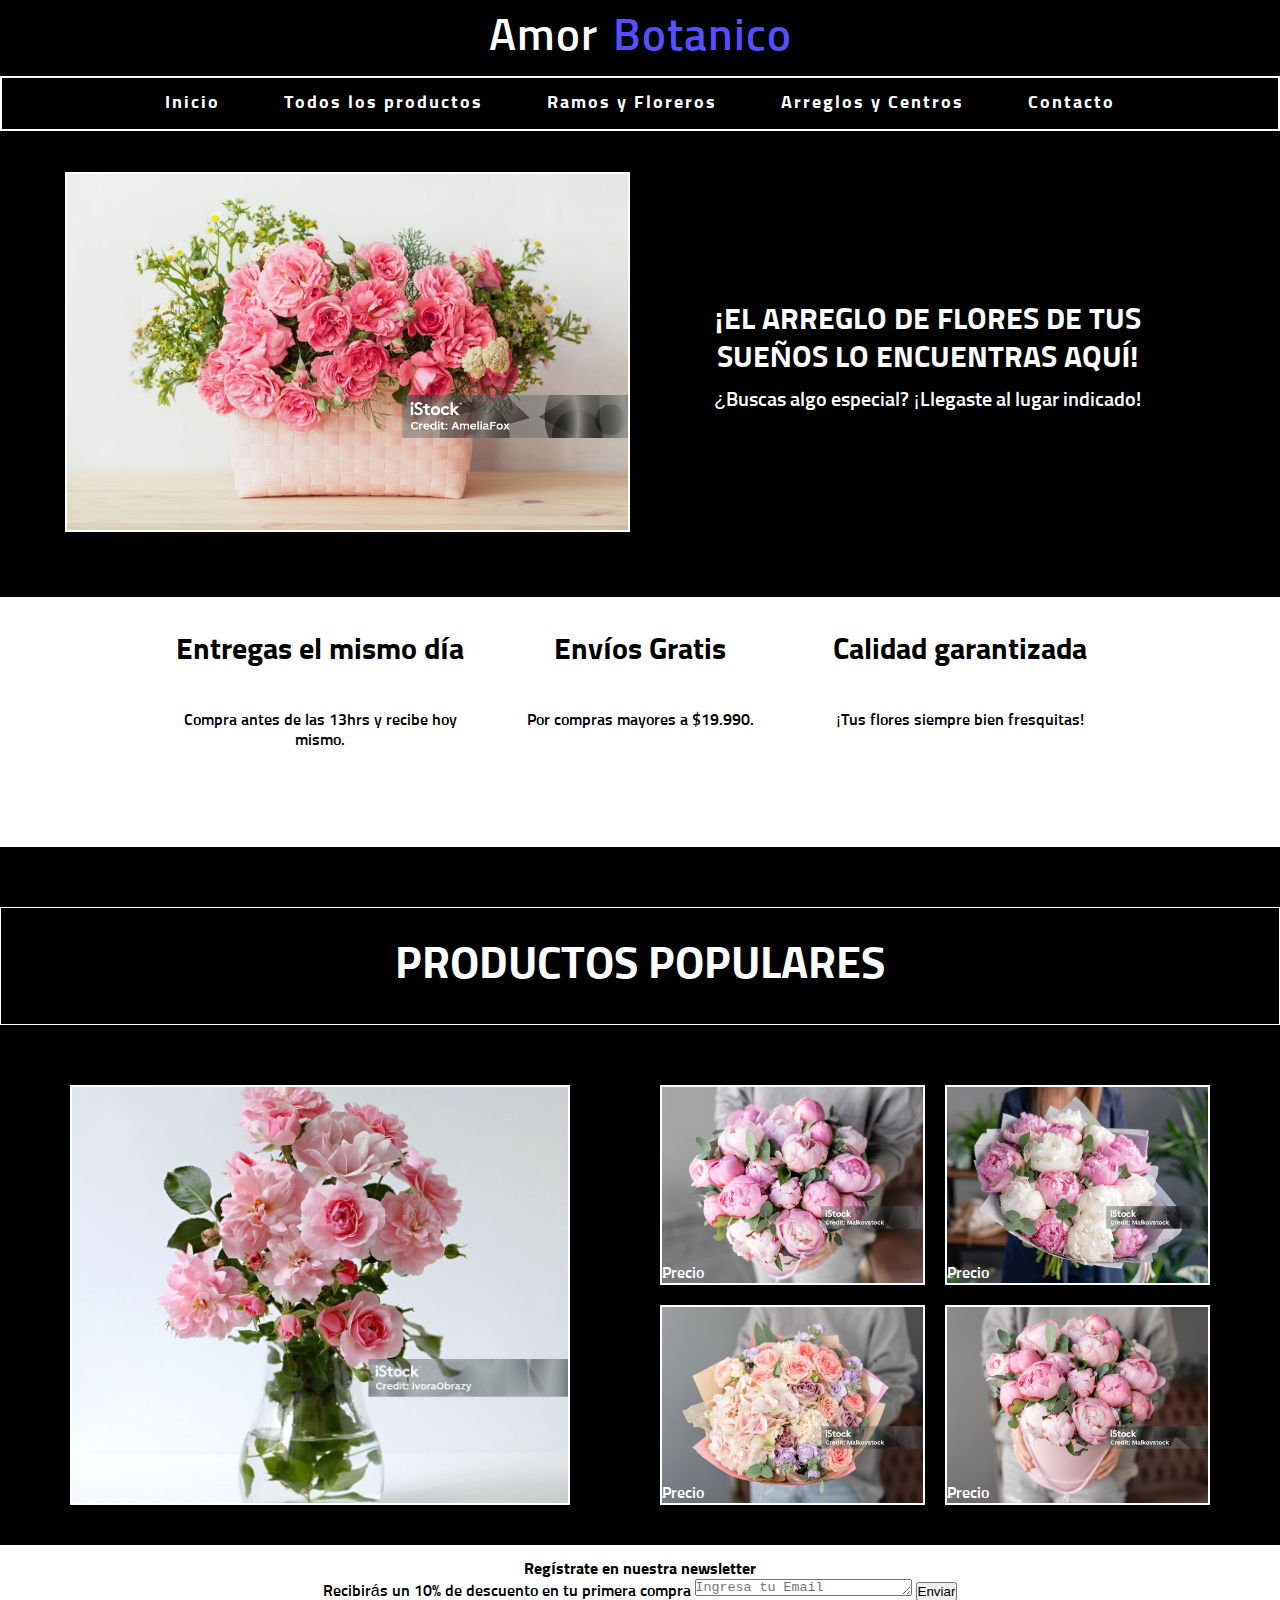
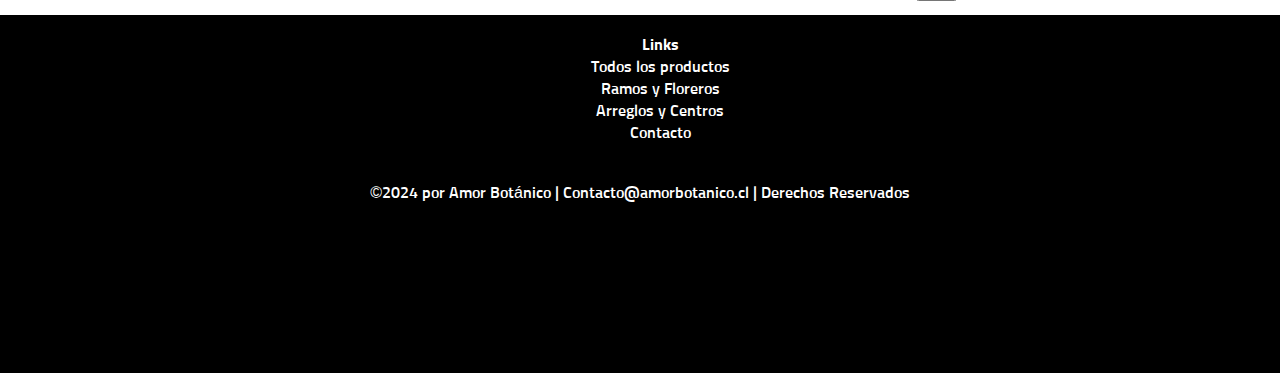
<file: index.html>
<!DOCTYPE html>
<html lang="es">
  <head>
    <meta charset="UTF-8">
        <meta name="viewport" content="width=device-width, initial-scale=1.0">
        <!-- font awesome inicia -->
        <link rel="stylesheet" href="https://cdnjs.cloudflare.com/ajax/libs/font-awesome/6.5.2/css/all.min.css" integrity="sha512-SnH5WK+bZxgPHs44uWIX+LLJAJ9/2PkPKZ5QiAj6Ta86w+fsb2TkcmfRyVX3pBnMFcV7oQPJkl9QevSCWr3W6A==" crossorigin="anonymous" referrerpolicy="no-referrer" />
        <!-- font awesome finaliza -->
        <link rel="shortcut icon" href="./Multimedia/flower icon.jpg" type="image/x-icon">
        <link rel="stylesheet" href="./estilos.css">
        <title>Amor Botanico</title>
  </head>
  
  <body>
    <div class="container">
      <div class="Header1">
        <div class="Logo">Amor <span id="logocolor">Botanico</span></div>
        <div class="Barra">
            <ul>
                <li><a href="./index.html">Inicio</a></li>
                <li><a href="./todoslosproductos.html">Todos los productos</a></li>
                <li><a href="./Ramosyfloreros.html">Ramos y Floreros</a></li>
                <li><a href="./Arreglosycentros.html">Arreglos y Centros</a></li>
                <li><a href="./Contacto.html">Contacto</a></li>
            </ul>
        </div>
      </div>
      
      <div class="MAIN">
        <div class="IMG2"></div>
        <div class="Content">
            <div class="T1"><h2>¡EL ARREGLO DE FLORES DE TUS SUEÑOS LO ENCUENTRAS AQUÍ!</h2></div>
            <div class="Text">
            <p>¿Buscas algo especial? ¡Llegaste al lugar indicado!</p>
        </div>
        </div>
      </div>
      <div class="Features">
            <p class="p1"><b>Entregas el mismo día</b><i class="fa-solid fa-clock"></i> <span>Compra antes de las 13hrs y recibe hoy mismo.</h3></span>
            <p class="p2"><b>Envíos Gratis</b><i class="fa-solid fa-truck"></i></span> Por compras mayores a $19.990.
            <p class="p3"><b>Calidad garantizada</b><i class="fa-regular fa-thumbs-up"></i></span>¡Tus flores siempre bien fresquitas!
      </div>

      <div class="Titulo">
        <h2>PRODUCTOS POPULARES</h2>
      </div>
      <div class="Productos">
        <div class="PROD1"></div>
        <div class="PROD">
          <div class="Item Item1">Precio</div>
          <div class="Item Item2">Precio</div>
          <div class="Item Item3">Precio</div>
          <div class="Item Item4">Precio</div>
        </div>
      </div>

      <div class="Newsletter">
        <form action="enviar.php" method="post" enctype="application/x-www-form-urlencoded">
          <legend><strong>Regístrate en nuestra newsletter</strong></legend>
          <label>Recibirás un 10% de descuento en tu primera compra</label>
          <textarea name="areadetexto" id="" cols="25" rows="1" placeholder="Ingresa tu Email"></textarea>
          <input type="submit" value="Enviar">
        </form>
      </div>

      <div class="Bottomlinks">
        <h4>Links</h4>
            <a href="./todoslosproductos.html" target="_blank">Todos los productos</a>
            <a href="./Ramosyfloreros.html" target="_blank">Ramos y Floreros</a>
            <a href="./Arreglosycentros.html" target="_blank">Arreglos y Centros</a>
            <a href="./Contacto.html" target="_blank">Contacto</a>
      </div>
      <div class="Footer">
        <div class="footer">
          <footer>
              <p>©2024 por Amor Botánico | Contacto@amorbotanico.cl | Derechos Reservados </p>
          <div class="redes">
              <a class="icon1" href="">
                  <i class="fa-brands fa-whatsapp"></i>
              </a>
              <a class="icon1" href="">
                  <i class="fa-brands fa-facebook"></i>
              </a>
              <a class="icon1" href="">
                  <i class="fa-brands fa-instagram"></i>
              </a>
          </div>
          </footer>
      </div>
    </div>
    <a href="#" class="subir">
        <i class="fa-solid fa-circle-chevron-up"></i>
    </a>
  </body>
</html>
</file>
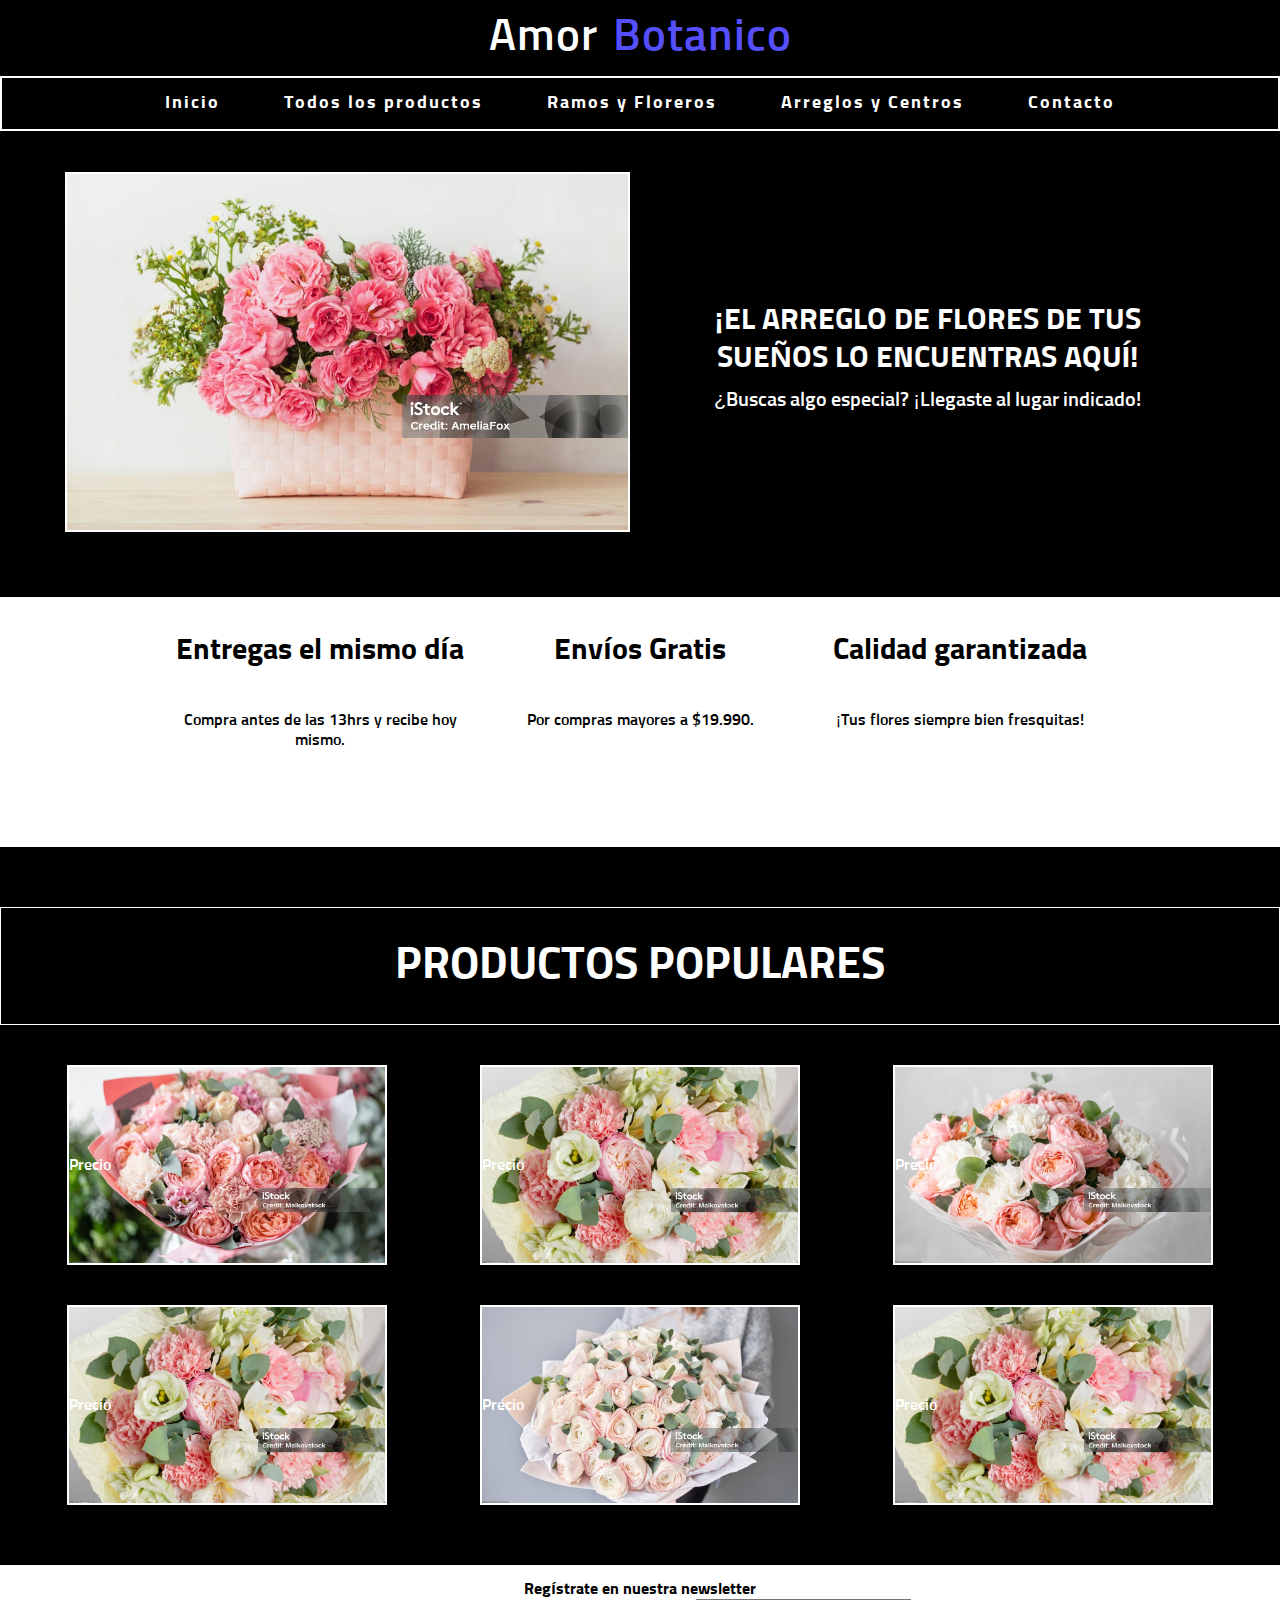
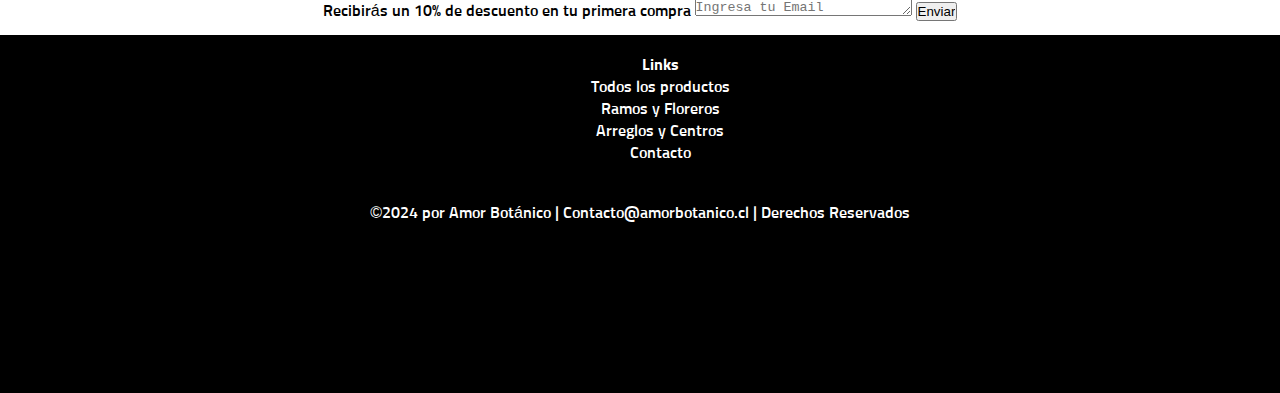
<file: todoslosproductos.html>
<!DOCTYPE html>
<html lang="es">
  <head>
    <meta charset="UTF-8">
        <meta name="viewport" content="width=device-width, initial-scale=1.0">
        <!-- font awesome inicia -->
        <link rel="stylesheet" href="https://cdnjs.cloudflare.com/ajax/libs/font-awesome/6.5.2/css/all.min.css" integrity="sha512-SnH5WK+bZxgPHs44uWIX+LLJAJ9/2PkPKZ5QiAj6Ta86w+fsb2TkcmfRyVX3pBnMFcV7oQPJkl9QevSCWr3W6A==" crossorigin="anonymous" referrerpolicy="no-referrer" />
        <!-- font awesome finaliza -->
        <link rel="shortcut icon" href="./Multimedia/flower icon.jpg" type="image/x-icon">
        <link rel="stylesheet" href="./estilos.css">
        <title>Amor Botanico</title>
  </head>
  
  <body>
    <div class="container">
      <div class="Header1">
        <div class="Logo">Amor <span id="logocolor">Botanico</span></div>
        <div class="Barra">
            <ul>
                <li><a href="./index.html">Inicio</a></li>
                <li><a href="./todoslosproductos.html">Todos los productos</a></li>
                <li><a href="./Ramosyfloreros.html">Ramos y Floreros</a></li>
                <li><a href="./Arreglosycentros.html">Arreglos y Centros</a></li>
                <li><a href="./Contacto.html">Contacto</a></li>
            </ul>
        </div>
      </div>
      
      <div class="MAIN">
        <div class="IMG2"></div>
        <div class="Content">
            <div class="T1"><h2>¡EL ARREGLO DE FLORES DE TUS SUEÑOS LO ENCUENTRAS AQUÍ!</h2></div>
            <div class="Text">
            <p>¿Buscas algo especial? ¡Llegaste al lugar indicado!</p>
        </div>
        </div>
      </div>
      <div class="Features">
            <p class="p1"><b>Entregas el mismo día</b><i class="fa-solid fa-clock"></i> <span>Compra antes de las 13hrs y recibe hoy mismo.</h3></span>
            <p class="p2"><b>Envíos Gratis</b><i class="fa-solid fa-truck"></i></span> Por compras mayores a $19.990.
            <p class="p3"><b>Calidad garantizada</b><i class="fa-regular fa-thumbs-up"></i></span>¡Tus flores siempre bien fresquitas!
      </div>

      <div class="Titulo">
        <h2>PRODUCTOS POPULARES</h2>
      </div>
      <div class="Productos">
        <div class="PROD2">
          <div class="Item Item5">Precio</div>
          <div class="Item Item6">Precio</div>
          <div class="Item Item7">Precio</div>
          <div class="Item Item8">Precio</div>
          <div class="Item Item9">Precio</div>
          <div class="Item Item10">Precio</div>
        </div>
      </div>

      <div class="Newsletter">
        <form action="enviar.php" method="post" enctype="application/x-www-form-urlencoded">
          <legend><strong>Regístrate en nuestra newsletter</strong></legend>
          <label>Recibirás un 10% de descuento en tu primera compra</label>
          <textarea name="areadetexto" id="" cols="25" rows="1" placeholder="Ingresa tu Email"></textarea>
          <input type="submit" value="Enviar">
        </form>
      </div>

      <div class="Bottomlinks">
        <h4>Links</h4>
            <a href="./todoslosproductos.html" target="_blank">Todos los productos</a>
            <a href="./Ramosyfloreros.html" target="_blank">Ramos y Floreros</a>
            <a href="./Arreglosycentros.html" target="_blank">Arreglos y Centros</a>
            <a href="./Contacto.html" target="_blank">Contacto</a>
      </div>
      <div class="Footer">
        <div class="footer">
          <footer>
              <p>©2024 por Amor Botánico | Contacto@amorbotanico.cl | Derechos Reservados </p>
          <div class="redes">
              <a class="icon1" href="">
                  <i class="fa-brands fa-whatsapp"></i>
              </a>
              <a class="icon1" href="">
                  <i class="fa-brands fa-facebook"></i>
              </a>
              <a class="icon1" href="">
                  <i class="fa-brands fa-instagram"></i>
              </a>
          </div>
          </footer>
      </div>
    </div>
    <a href="#" class="subir">
        <i class="fa-solid fa-circle-chevron-up"></i>
    </a>
  </body>
</html>
</file>
<file: estilos.css>
@import url('https://fonts.googleapis.com/css2?family=Send+Flowers&display=swap');
@import url('https://fonts.googleapis.com/css2?family=Send+Flowers&family=Sunflower:wght@300&display=swap');
*{
    margin: 0;
    padding: 0;
    box-sizing: border-box;
}
html{
    background-color: rgb(0, 0, 0);
    color:white;
}
.container {
    display: grid;
    grid-template-rows:repeat(9, 1fr);
    grid-template-columns: repeat(4, 1fr);
    grid-template-areas: "Header1 Header1 Header1 Header1"
                         "MAIN MAIN MAIN MAIN"
                         "Features Features Features Features"
                         "Titulo Titulo Titulo Titulo"
                         "Productos Productos Productos Productos"
                         "Newsletter Newsletter Newsletter Newsletter"
                         "Bottomlinks Bottomlinks Bottomlinks Bottomlinks"
                         "Footer Footer Footer Footer";
    font-family: "Sunflower", sans-serif;
}
  
.Header1 {  
    grid-area: Header1;
    display: grid;
    grid-auto-rows: 1fr 1fr;
    gap: 0px 0px;
    grid-template-areas:
      "Logo Logo Logo Logo"
      "Barra Barra Barra Barra";
}
  
.Logo {
    grid-area: Logo;
    letter-spacing: 1px;
    word-spacing: 4px;
    font-size: 45px;
    text-align: center;
    padding: 10px;
}
#logocolor{
    color: rgb(85, 79, 255);
}
  
.Barra{
    grid-area: Barra;
    display: flex;
    justify-content: center;
    align-items: center;
    text-align: center;
    height: 55px;
    font-size: 18px;
    border: 2px solid;
}
.Barra a{
    text-decoration: none;
    font-weight: 800;
    color: #fff;
    letter-spacing: 2px;
    padding: 30px;
}

.Barra ul li {
    display: inline-block;
}
  
.MAIN {
    grid-area: MAIN;
    display: grid;
    grid-template-columns: 1fr 1fr 1fr 1fr;
    grid-template-rows: 0 1fr 1fr;
    grid-auto-flow: row;
    grid-template-areas:
      "IMG1 IMG1 T1 T1"
      "IMG1 IMG1 Content Content"
      "IMG1 IMG1 Content Content";
    height: 400px;
    padding: 20px;
    margin: 45px;
    margin-top: 0px;
}
  
.IMG1 {
    grid-area: IMG1;
    background-image: url(Multimedia/mainimg.jpg);
    background-size: cover;
    background-repeat: no-repeat;
    background-position: center;
    border: 2px solid #fffdfd;
    margin-right: 10px;
}
.IMG2 {
    grid-area: IMG1;
    background-image: url(Multimedia/Canasta\ 4.jpg);
    background-size: cover;
    background-repeat: no-repeat;
    background-position: center;
    border: 2px solid #fffdfd;
    margin-right: 10px;
} 
.Content {
    grid-area: Content;
    display: grid;
    grid-template-columns: repeat(3, 1fr);
    grid-template-areas:
      "T1 T1 T1"
      "Text Text Text"
      "Features Features Features";
    grid-auto-flow: column;
    grid-gap: 10px;
    align-self: center;
    margin:20px;
    margin-bottom: 0;
}

.T1{
    grid-area: T1;
    text-align:center;
    font-size: 20px;
}
.Text {
    grid-area: Text;
    display: flex;
    justify-self: center;
    text-align: center;
    font-size: 20px;
}

.Features {
    grid-area: Features;
    display: flex;
    justify-content: center;
    background-color: #fff;
    color:#000;
    height: 250px;
    padding-top:25px;
    margin-bottom: 60px;
}
.Features p{
    display: flex;
    flex-direction: column;
    width: 300px;
    text-align: center;
    margin: 10px;
}
b{
    display: flex;
    align-items: center;
    justify-content: center;
    font-size: 30px;
    color: rgb(0, 0, 0);
}
i{
    margin: 20px;
    font-size: 60px;
}
  
.Titulo { 
    grid-area: Titulo;
    display: flex;
    justify-content: center;
    align-items: center;
    color: white;
    padding: 30px;
    font-size: 30px;
    border: 1px solid #fff;
}

.Productos{
    grid-area: Productos;
    display: grid;
    grid-template-columns: 1fr 1fr;
    grid-template-rows: 1fr;
    grid-auto-flow: row;
    grid-template-areas:
      "PROD1 PROD"
      "PROD2 PROD2" ;
    justify-content: center;
    margin: 20px;
    margin-top: 40px;
}

.PROD1{
    grid-area: PROD1;
    background-image: url(Multimedia/istockphoto-469338386-1024x1024.jpg);
    background-size: cover;
    background-repeat: no-repeat;
    background-position: center;
    align-items: center;
    justify-content: center;
    border: 2px solid #fff;
    height: 420px;
    width: 500px;
    margin: 20px;
    transition: 0.7s;
}

.PROD {
    grid-area: PROD;
    display: grid;
    grid-template-columns: repeat(2, 1fr);
    grid-template-rows: repeat(2, 1fr);
    grid-template-areas:
      "Item1 Item2"
      "Item3 Item4";
    grid-gap: 20px;
    background-size: cover;
    background-position: center;
    height: 120px;
    width: auto;
    margin: 20px;
}

.PROD1:hover{
    transform:scale(0.9);
    background-color: #0000002d;
}
.PROD2{
    grid-area: PROD2;
    display: grid;
    grid-template-columns: 1fr 1fr 1fr;
    grid-template-rows: 1fr 1fr;
    grid-template-areas:
      "Item5 Item6 Item7" 
      "Item8 Item9 Item10";
    grid-gap: 0px;
    background-size: cover;
    background-position: center;
    justify-items: center;
}
.PROD2 .Item{
    margin-bottom: 40px;
    margin-top: 0px;
    width: 320px;
    align-items: center;
}
.Item {
        background-size: cover;
        background-repeat: no-repeat;
        background-position: center;
        display: flex;
        align-items: flex-end;
        border: 2px solid #fff;
        height: 200px;
        width: auto;
}
.Item1 {
    grid-area: Item1;
    background-image: url(Multimedia/istockphoto-1163355442-1024x1024.jpg);
}
  
.Item2 {
    grid-area: Item2;
    background-image: url(Multimedia/istockphoto-1174877972-1024x1024.jpg);
}
  
.Item3 {
    grid-area: Item3;
    background-image: url(Multimedia/istockphoto-1175182851-1024x1024.jpg);
}
  
.Item4 {
    grid-area: Item4;
    background-image: url(Multimedia/istockphoto-1175182873-1024x1024.jpg);
}

.Item5{
    grid-area: Item5;
    background-image: url(Multimedia/istockphoto-1175225391-1024x1024.jpg);
}
.Item6{
    grid-area: Item6;
    background-image: url(Multimedia/istockphoto-849277532-1024x1024.jpg);
}
.Item7{
    grid-area: Item7;
    background-image: url(Multimedia/istockphoto-869003928-1024x1024.jpg);
}
.Item8{
    grid-area: Item8;
    background-image: url(Multimedia/istockphoto-849277532-1024x1024.jpg);
}
.Item9{
    grid-area: Item9;
    background-image: url(Multimedia/istockphoto-1214049252-1024x1024.jpg);
}
.Item10{
    grid-area: Item10;
    background-image: url(Multimedia/istockphoto-849277532-1024x1024.jpg);
}
.Newsletter { 
    grid-area: Newsletter;
    background-color: rgb(255, 255, 255);
    color: #000;
    display: grid;
    text-align: center;
    justify-content: center;
    align-items: center;
    height: 70px;
}
  
.Bottomlinks{
    grid-area: Bottomlinks;
    display: flex;
    flex-direction: column;
    align-items: center;
    justify-content: center;
    width: 100%;
    margin: 20px;
}
.Bottomlinks a{
    text-decoration: none;
    Color: #fff;
    padding-top: 2px;
}
.Footer { 
    grid-area: Footer;
    display: flex;
    justify-content: center;
    align-items: center;
    text-align:center;
    margin: 20px;
}
.redes{
    display: flex;
    align-content: center;
    justify-content: center;

}
html, body, .container {
    height: 100%;
    margin: 0;
}

.container * {
    position: relative;
}

@media only screen and (min-width:768px){
    .PROD1{
        margin-left: 50px;
    }
    .PROD{
        margin-right: 50px;
    }
}
@media only screen and (max-width:767px){
    .container{
        display: grid;
        grid-template-rows:1/2fr 1/2fr 1/2fr 1/2fr 1fr 1fr 1/2fr 1/2fr;
        grid-template-columns: 1fr;
        grid-template-areas:
                        "Header1"
                         "MAIN"
                         "Features"
                         "Titulo"
                         "Productos"
                         "Newsletter"
                         "Bottomlinks"
                         "Footer";
    }
    .Logo{
        font-size: 40px;
    }
    .Barra {
        height:80px;
        padding: 10px;
    }
    .Barra a{
        padding: 15px;
    }
    .MAIN{
        grid-template-columns: 1fr;
        grid-template-rows: repeat(2, 300px) 1fr;
        grid-template-areas:"IMG1"
                            "IMG1"
                            "Content";
        grid-auto-flow: column;
        margin-top: 10px;
    }
    .IMG1{
        height: 200px;
    }
    .Content{
        grid-area: Content;
        display: grid;
        grid-template-columns: 1fr;
        grid-template-rows: 1fr 1fr;
        grid-template-areas: "T1"
                             "Text";
        grid-auto-flow: column;
        align-items: center;
        justify-items: center;
    }
    .Text{
        display: flex;
        justify-content: center;
        align-items: center;
    }
    .Features{
        display: flex;
        justify-content: center;
        align-items: center;
    }
    .Titulo{
        margin-top: 60px;
    }
    .Bottomlinks{
        margin-top: 22px;
    }
    .Footer{
        margin-top: 10px;
    }
}
@media only screen and (max-width: 480px){
    .container{
        display: grid;
        grid-template-rows:1/2fr 1/2fr 1/2fr 1/2fr 1fr 1fr 1/2fr 1/2fr;
        grid-template-columns: 1fr;
        grid-template-areas:
                        "Header1"
                         "MAIN"
                         "Features"
                         "Titulo"
                         "Productos"
                         "Newsletter"
                         "Bottomlinks"
                         "Footer";
    }
    .Logo{
        font-size: 40px;
    }
    .Barra {
        height:80px;
        padding: 10px;
    }
    .Barra a{
        padding: 15px;
    }
    .MAIN{
        grid-template-columns: 1fr;
        grid-template-rows: repeat(2, 1fr);
        grid-template-areas:"IMG1"
                            "IMG1"
                            "Content";
        grid-auto-flow: column;
        margin-top: 10px;
        height: 600px;
    }
    .IMG1{
        height: 500px;
    }
    .Content{
        grid-area: Content;
        display: grid;
        grid-template-columns: 1fr;
        grid-template-rows: 1fr 1fr;
        grid-template-areas: "T1"
                             "Text";
        grid-auto-flow: column;
        align-items: center;
        justify-items: center;
    }
    .Text{
        display: flex;
        justify-content: center;
        align-items: center;
    }
    .Features{
        display: flex;
        justify-content: center;
        align-items: center;
    }
    .Titulo{
        margin-top: 60px;
    }
    .Bottomlinks{
        margin-top: 22px;
    }
    .Footer{
        margin-top: 10px;
    }
}
</file>
